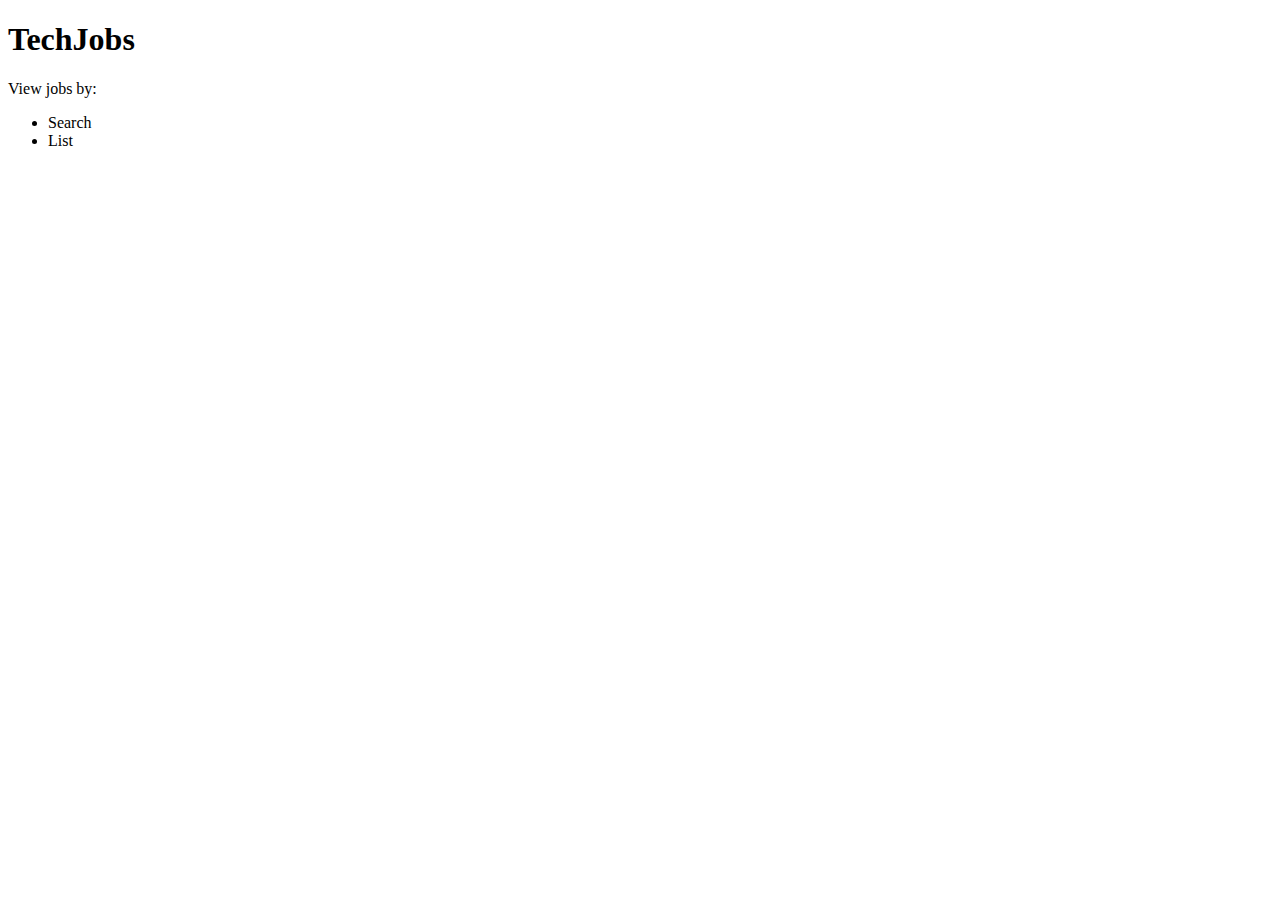
<file: src/main/resources/templates/index.html>
<!DOCTYPE html>
<html xmlns:th="http://www.thymeleaf.org/">
<head th:replace="fragments :: head">
</head>
<body>

    <div th:replace="fragments :: page-header"></div>

    <div class="container body-content">
        <h1>TechJobs</h1>

        <p>View jobs by:</p>
        <ul>
            <li><a th:href="@{/search}">Search</a></li>
            <li><a th:href="@{/list}">List</a></li>
        </ul>
    </div>

</body>
</html>
</file>
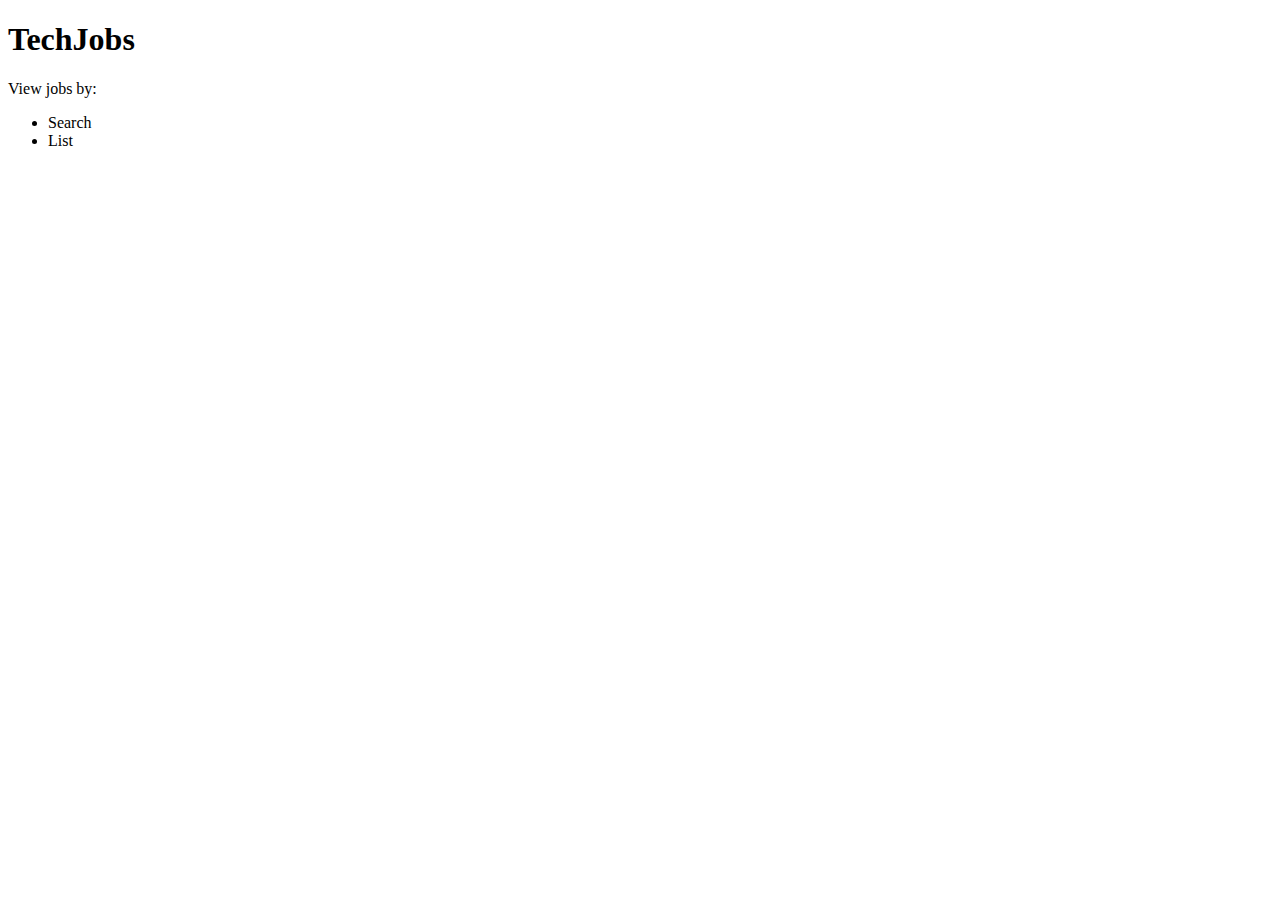
<file: techjobs-oo/src/main/resources/templates/index.html>
<!DOCTYPE html>
<html xmlns:th="http://www.thymeleaf.org/">
<head th:replace="fragments :: head">
</head>
<body>

    <div th:replace="fragments :: page-header"></div>

    <div class="container body-content">
        <h1>TechJobs</h1>

        <p>View jobs by:</p>
        <ul>
            <li><a th:href="@{/search}">Search</a></li>
            <li><a th:href="@{/list}">List</a></li>
        </ul>
    </div>

</body>
</html>
</file>
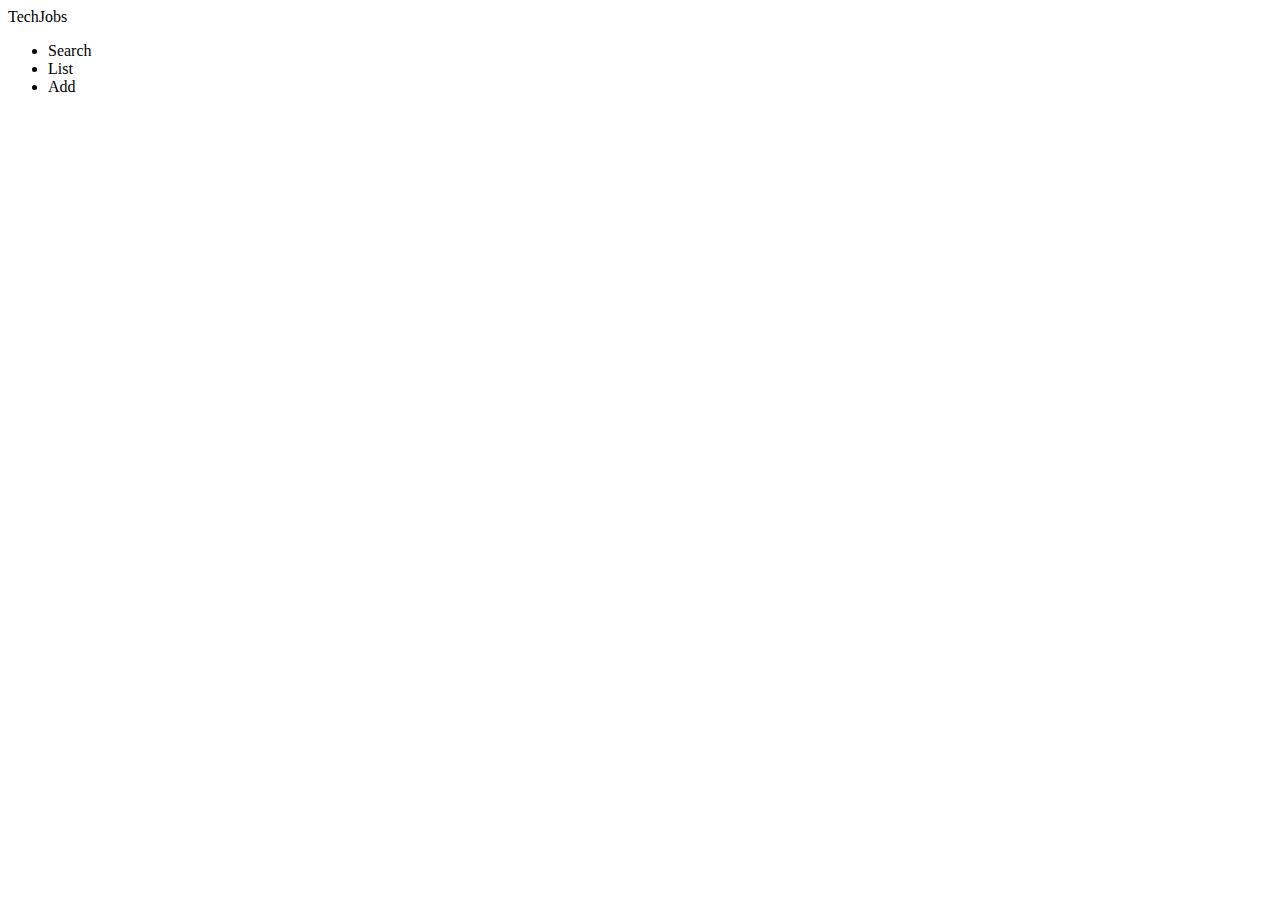
<file: src/main/resources/templates/fragments.html>
<!DOCTYPE html>
<html xmlns:th="http://www.thymeleaf.org/">

<head th:fragment="head">

    <!-- Bootstrap stylesheets and script -->
    <link th:href="@{/css/bootstrap.css}" rel="stylesheet" />
    <link th:href="@{/css/techjobs.css}" rel="stylesheet" />
    <script type="text/javascript" th:src="@{/js/bootstrap.js}"></script>

    <title th:text="'TechJobs' + ${title == null ? '' : ' :: ' + title}">TechJobs</title>
</head>

<body>

    <div th:fragment="page-header" class="navbar navbar-inverse navbar-fixed-top">
        <div class="container">
            <div class="navbar-header">
                <a th:href="@{/}" class="navbar-brand">TechJobs</a>
            </div>
            <div class="navbar-collapse collapse">
                <ul class="nav navbar-nav">
                    <li><a th:href="@{/search}">Search</a></li>
                    <li><a th:href="@{/list}">List</a></li>
                    <li><a th:href="@{/job/add}">Add</a></li>
                </ul>
            </div>
        </div>
    </div>

</body>
</html>
</file>
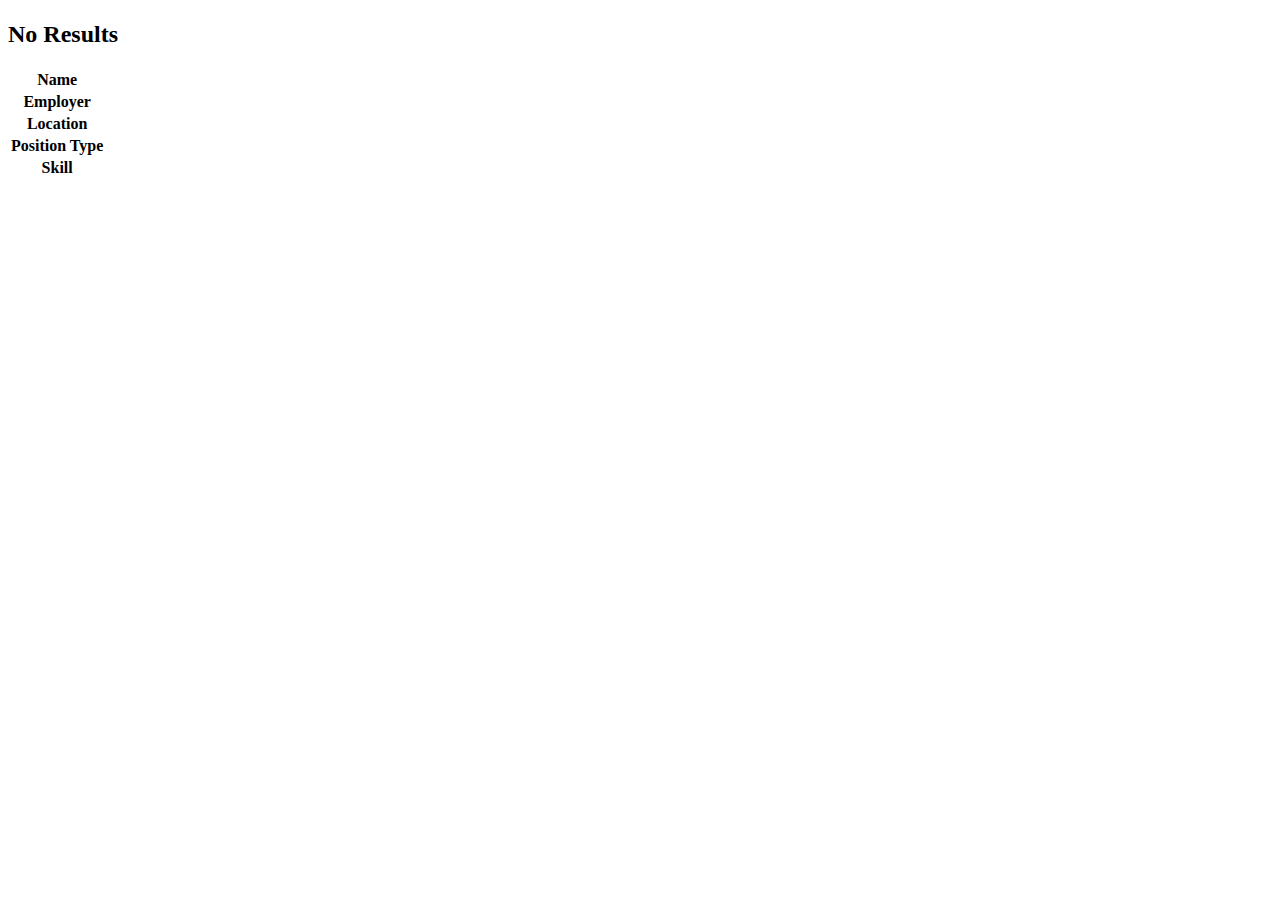
<file: src/main/resources/templates/list-jobs.html>
<!DOCTYPE html>
<html xmlns:th="http://www.thymeleaf.org/">
<head th:replace="fragments :: head">
</head>
<body>

<div th:replace="fragments :: page-header"></div>

<div class="container body-content">

    <h1 th:text="${#strings.capitalizeWords(title)}"></h1>

    <div th:unless="${jobs} and ${jobs.size()}">
        <h2>No Results</h2>
    </div>

    <div th:fragment="jobs-list">
        <div th:if="${jobs} and ${jobs.size()}">

            <h3 th:text="${jobs.size() + ' Result(s)'}"></h3>

            <div  th:each="job : ${jobs}">
                <table  th:fragment="single-job" class="job-listing">
                    <tr>
                        <th>Name</th>
                        <td th:text="${job.name}"></td>
                    </tr>
                    <tr>
                        <th>Employer</th>
                        <td th:text="${job.employer}"></td>
                    </tr>
                    <tr>
                        <th>Location</th>
                        <td th:text="${job.location}"></td>
                    </tr>
                    <tr>
                        <th>Position Type</th>
                        <td th:text="${job.positionType}"></td>
                    </tr>
                    <tr>
                        <th>Skill</th>
                        <td th:text="${job.coreCompetency}"></td>
                    </tr>
                </table>
            </div>

        </div>

    </div>
</div>

</body>
</html>
</file>
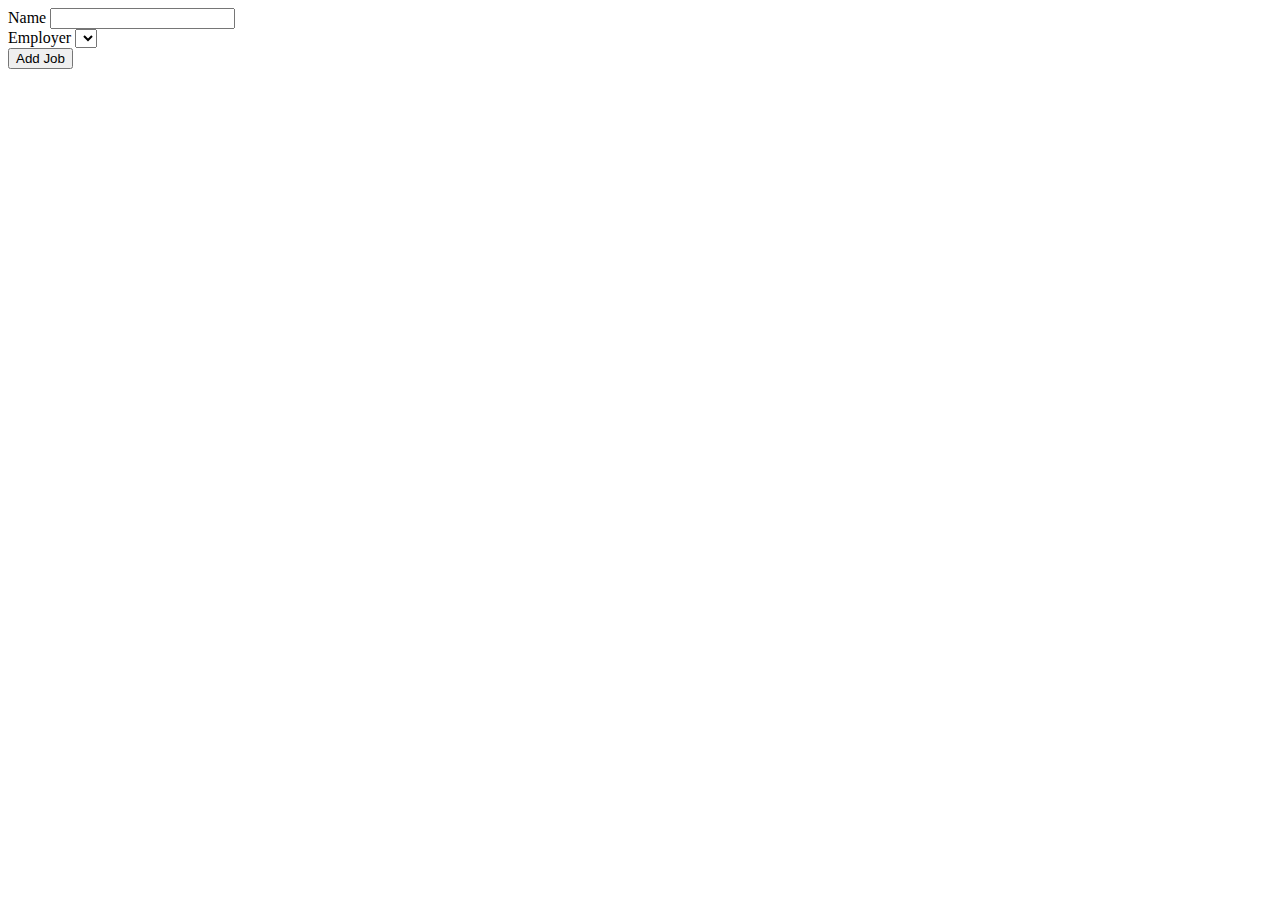
<file: src/main/resources/templates/new-job.html>
<!DOCTYPE html>
<html xmlns:th="http://www.thymeleaf.org/">
<head th:replace="fragments :: head">
</head>
<body>

<div th:replace="fragments :: page-header"></div>

<div class="container body-content">

    <form th:object="${jobForm}" method="post">

        <div class="form-group">
            <label th:for="name">Name</label>
            <input th:field="*{name}" />
            <div th:errors="*{name}"></div>
        </div>

        <div class="form-group">
            <label th:for="employerId">Employer</label>
            <select th:field="*{employerId}">
                <option th:each="employer : *{employers}"
                        th:value="${employer.id}"
                        th:text="${employer.value}"></option>
            </select>
        </div>

        <!-- TODO #5 - Create <select> dropdowns for other job fields -->

        <input type="submit" value="Add Job" />
    </form>

</div>

</body>
</html>
</file>
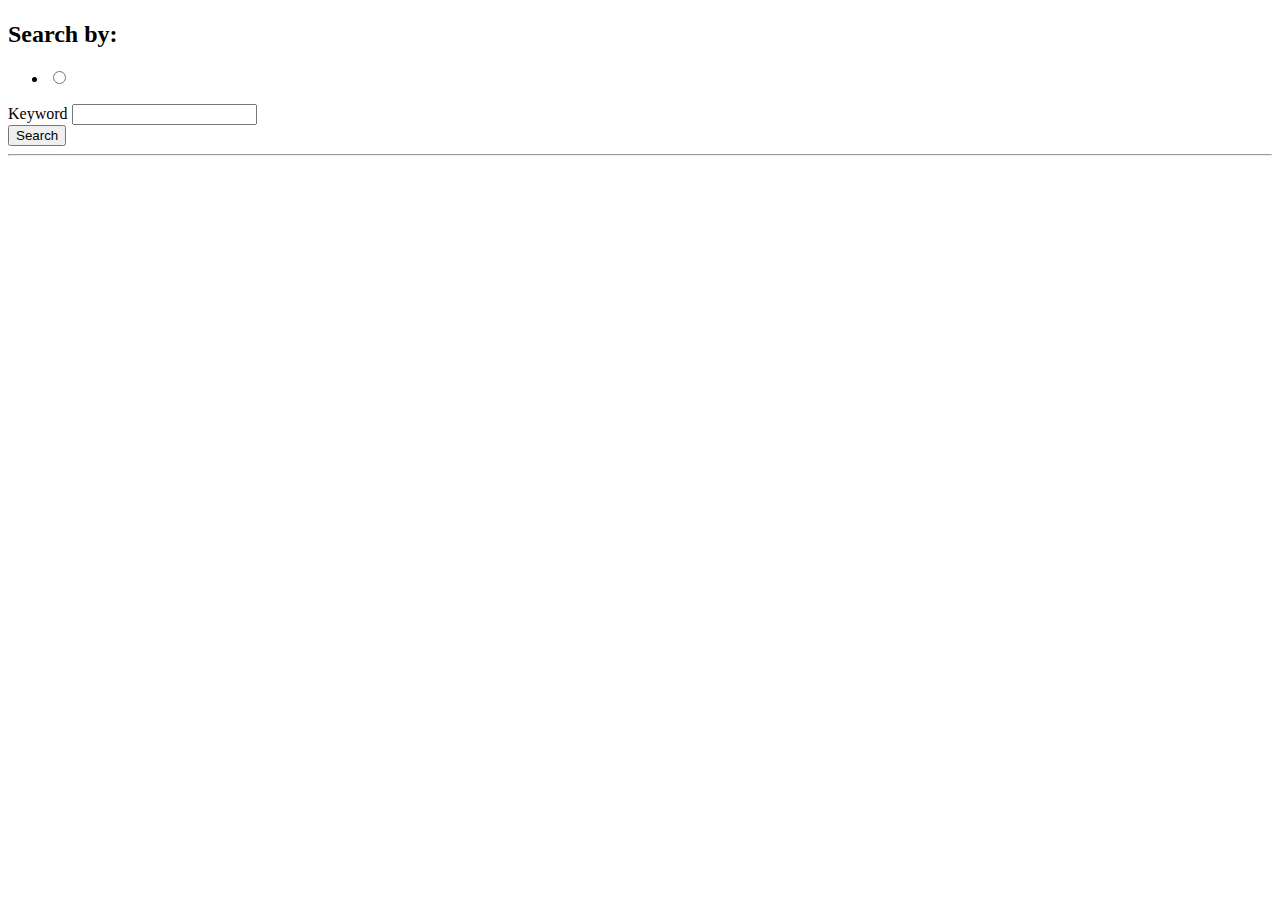
<file: src/main/resources/templates/search.html>
<!DOCTYPE html>
<html xmlns:th="http://www.thymeleaf.org/">
<head th:replace="fragments :: head">
</head>
<body>

<div th:replace="fragments :: page-header"></div>

<div class="container body-content">

    <h1 th:text="${#strings.capitalizeWords(title)}"></h1>

    <form th:action="@{/search/results}" th:object="${searchForm}">
        <h2>Search by:</h2>

        <ul class="form-group">
            <li th:each="field : *{fields}">
                <input type="radio" th:field="*{searchField}" th:value="${field}" th:checked="${field == searchField}"/>
                <label th:for="${#ids.prev('searchField')}" th:text="${field.name}"></label>
            </li>
        </ul>

        <div class="form-group">
            <label th:for="keyword">Keyword</label>
            <input class="form-control" th:field="*{keyword}" />
        </div>

        <input type="submit" value="Search" />
    </form>

    <hr />

    <div th:replace="list-jobs :: jobs-list"></div>

</div>

</body>
</html>
</file>
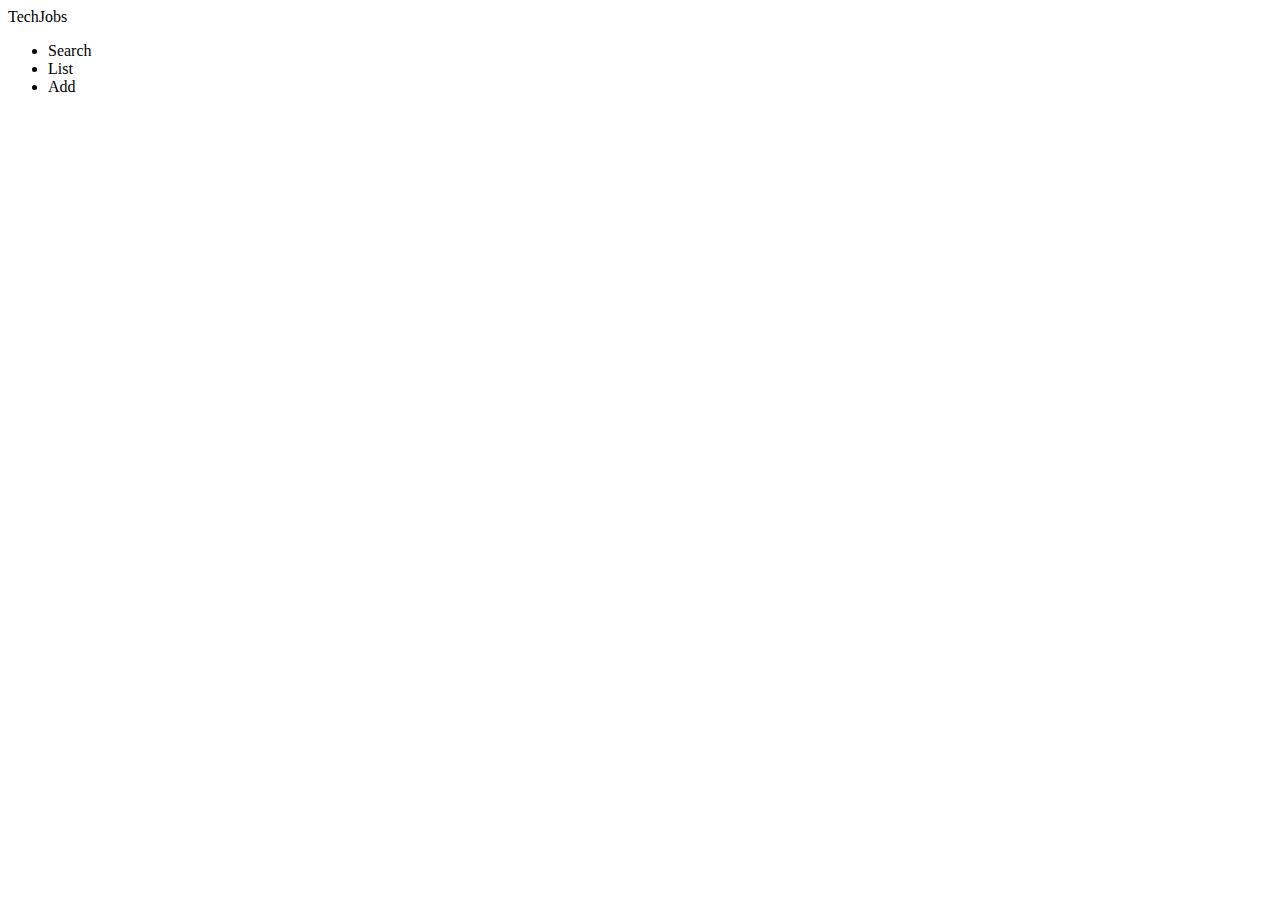
<file: techjobs-oo/src/main/resources/templates/fragments.html>
<!DOCTYPE html>
<html xmlns:th="http://www.thymeleaf.org/">

<head th:fragment="head">

    <!-- Bootstrap stylesheets and script -->
    <link th:href="@{/css/bootstrap.css}" rel="stylesheet" />
    <link th:href="@{/css/techjobs.css}" rel="stylesheet" />
    <script type="text/javascript" th:src="@{/js/bootstrap.js}"></script>

    <title th:text="'TechJobs' + ${title == null ? '' : ' :: ' + title}">TechJobs</title>
</head>

<body>

    <div th:fragment="page-header" class="navbar navbar-inverse navbar-fixed-top">
        <div class="container">
            <div class="navbar-header">
                <a th:href="@{/}" class="navbar-brand">TechJobs</a>
            </div>
            <div class="navbar-collapse collapse">
                <ul class="nav navbar-nav">
                    <li><a th:href="@{/search}">Search</a></li>
                    <li><a th:href="@{/list}">List</a></li>
                    <li><a th:href="@{/job/add}">Add</a></li>
                </ul>
            </div>
        </div>
    </div>

</body>
</html>
</file>
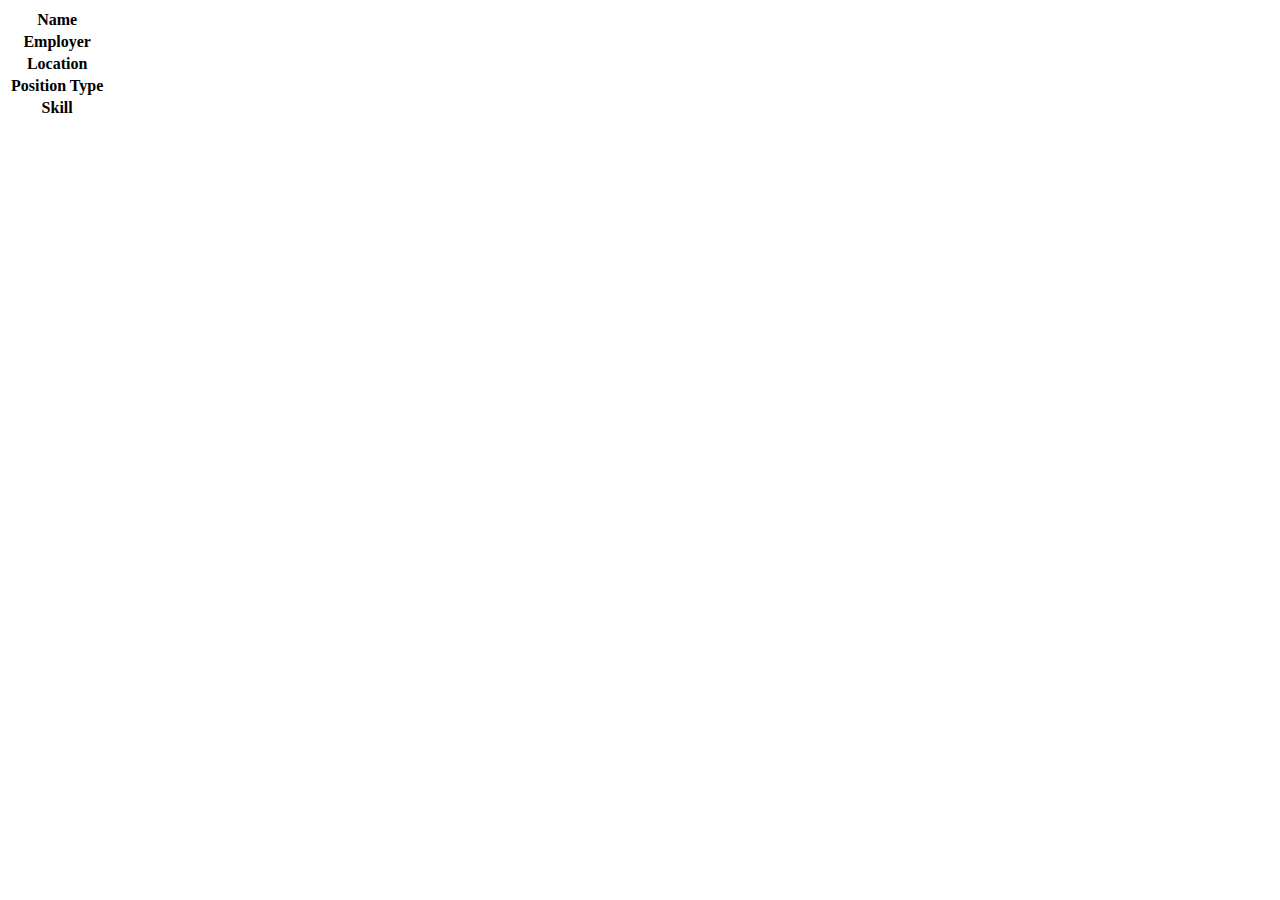
<file: techjobs-oo/src/main/resources/templates/job-detail.html>
<!DOCTYPE html>
<html xmlns:th="http://www.thymeleaf.org/">
<head th:replace="fragments :: head">
</head>
<body>

<div th:replace="fragments :: page-header"></div>

<div class="container body-content">

    <div>
        <table  th:fragment="single-job" class="job-listing">
            <tr>
                <th>Name</th>
                <td th:text="${job.name}"></td>
            </tr>
            <tr>
                <th>Employer</th>
                <td th:text="${job.employer}"></td>
            </tr>
            <tr>
                <th>Location</th>
                <td th:text="${job.location}"></td>
            </tr>
            <tr>
                <th>Position Type</th>
                <td th:text="${job.positionType}"></td>
            </tr>
            <tr>
                <th>Skill</th>
                <td th:text="${job.coreCompetency}"></td>
            </tr>
        </table>
    </div>

    <!-- // ****TODO #2 - display the job fields, one per row -->

</div>

</body>
</html>
</file>
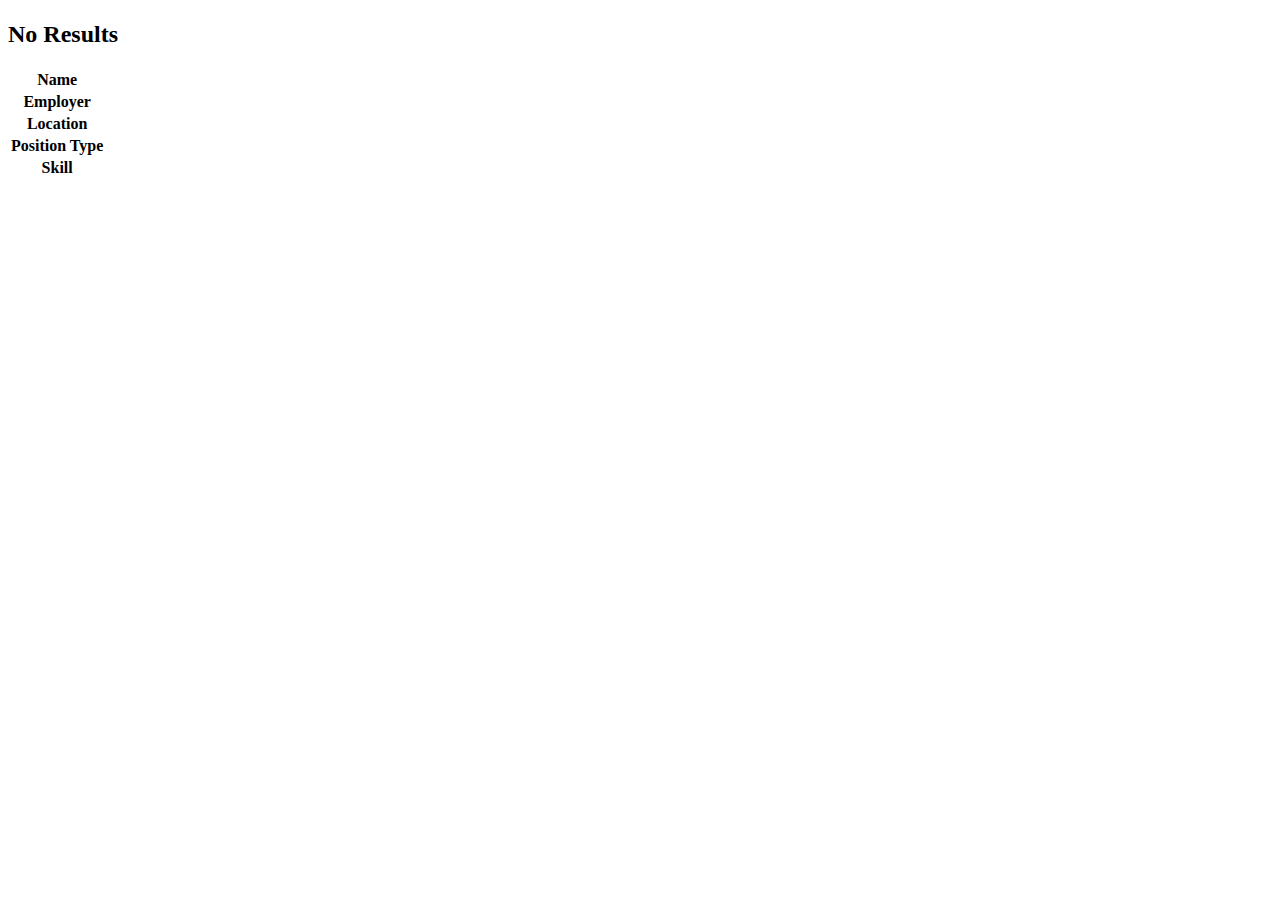
<file: techjobs-oo/src/main/resources/templates/list-jobs.html>
<!DOCTYPE html>
<html xmlns:th="http://www.thymeleaf.org/">
<head th:replace="fragments :: head">
</head>
<body>

<div th:replace="fragments :: page-header"></div>

<div class="container body-content">

    <h1 th:text="${#strings.capitalizeWords(title)}"></h1>

    <div th:unless="${jobs} and ${jobs.size()}">
        <h2>No Results</h2>
    </div>

    <div th:fragment="jobs-list">
        <div th:if="${jobs} and ${jobs.size()}">

            <h3 th:text="${jobs.size() + ' Result(s)'}"></h3>

            <div  th:each="job : ${jobs}">
                <table  th:fragment="single-job" class="job-listing">
                    <tr>
                        <th>Name</th>
                        <td th:text="${job.name}"></td>
                    </tr>
                    <tr>
                        <th>Employer</th>
                        <td th:text="${job.employer}"></td>
                    </tr>
                    <tr>
                        <th>Location</th>
                        <td th:text="${job.location}"></td>
                    </tr>
                    <tr>
                        <th>Position Type</th>
                        <td th:text="${job.positionType}"></td>
                    </tr>
                    <tr>
                        <th>Skill</th>
                        <td th:text="${job.coreCompetency}"></td>
                    </tr>
                </table>
            </div>

        </div>

    </div>
</div>

</body>
</html>
</file>
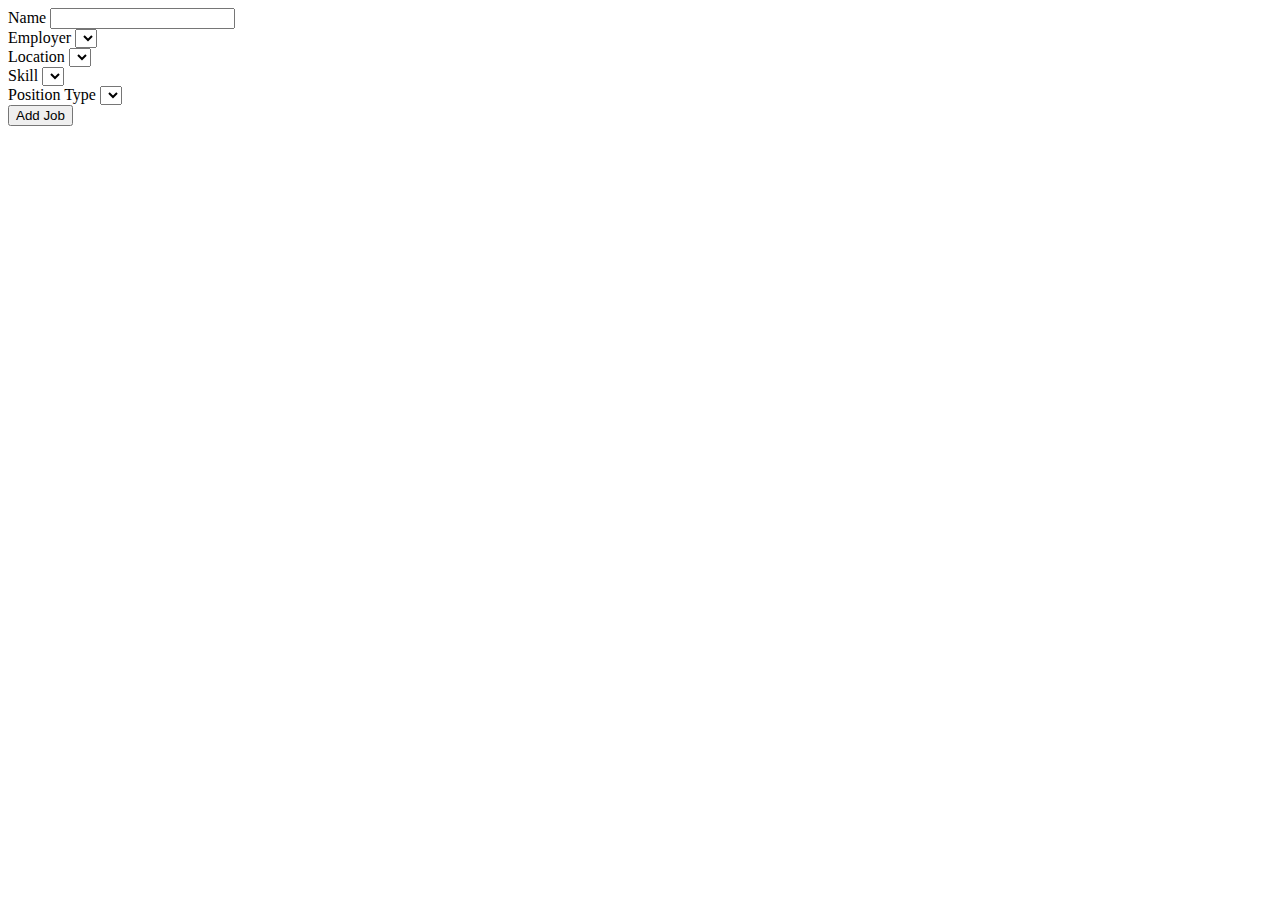
<file: techjobs-oo/src/main/resources/templates/new-job.html>
<!DOCTYPE html>
<html xmlns:th="http://www.thymeleaf.org/">
<head th:replace="fragments :: head">
</head>
<body>

<div th:replace="fragments :: page-header"></div>

<div class="container body-content">

    <form th:object="${jobForm}" method="post" th:object="${job}">

        <div class="form-group">
            <label th:for="name">Name</label>
            <input th:field="*{name}" />
            <div th:errors="*{name}"></div>
        </div>

        <div class="form-group">
            <label th:for="employerId">Employer</label>
            <select th:field="*{employer-Id}">
                <option th:each="employer : *{employers}"
                        th:value="${employer.id}"
                        th:text="${employer.value}"></option>
            </select>
        </div>

        <div class="form-group">
            <label th:for="locationId">Location</label>
            <select th:field="*{location-Id}">
                <option th:each="location : *{locations}"
                        th:value="${location.id}"
                        th:text="${location.value}"></option>
            </select>
        </div>

        <div class="form-group">
            <label th:for="skill-Id">Skill</label>
            <select th:field="*{skill-Id}">                     corecompetencies
                <option th:each="skill : *{skills}"
                        th:value="${skill.id}"
                        th:text="${skill.value}"></option>
            </select>
        </div>

        <div class="form-group">
            <label th:for="position-type-Id">Position Type</label>
            <select th:field="*{position-type-Id}">
                <option th:each="position: *{positions}"
                        th:value="$position.id}"
                        th:text="${position.value}"></option>
            </select>
        </div>


        <!-- ****TODO #5 - Create <select> dropdowns for other job fields -->

        <input type="submit" value="Add Job" />
    </form>

</div>

</body>
</html>
</file>
